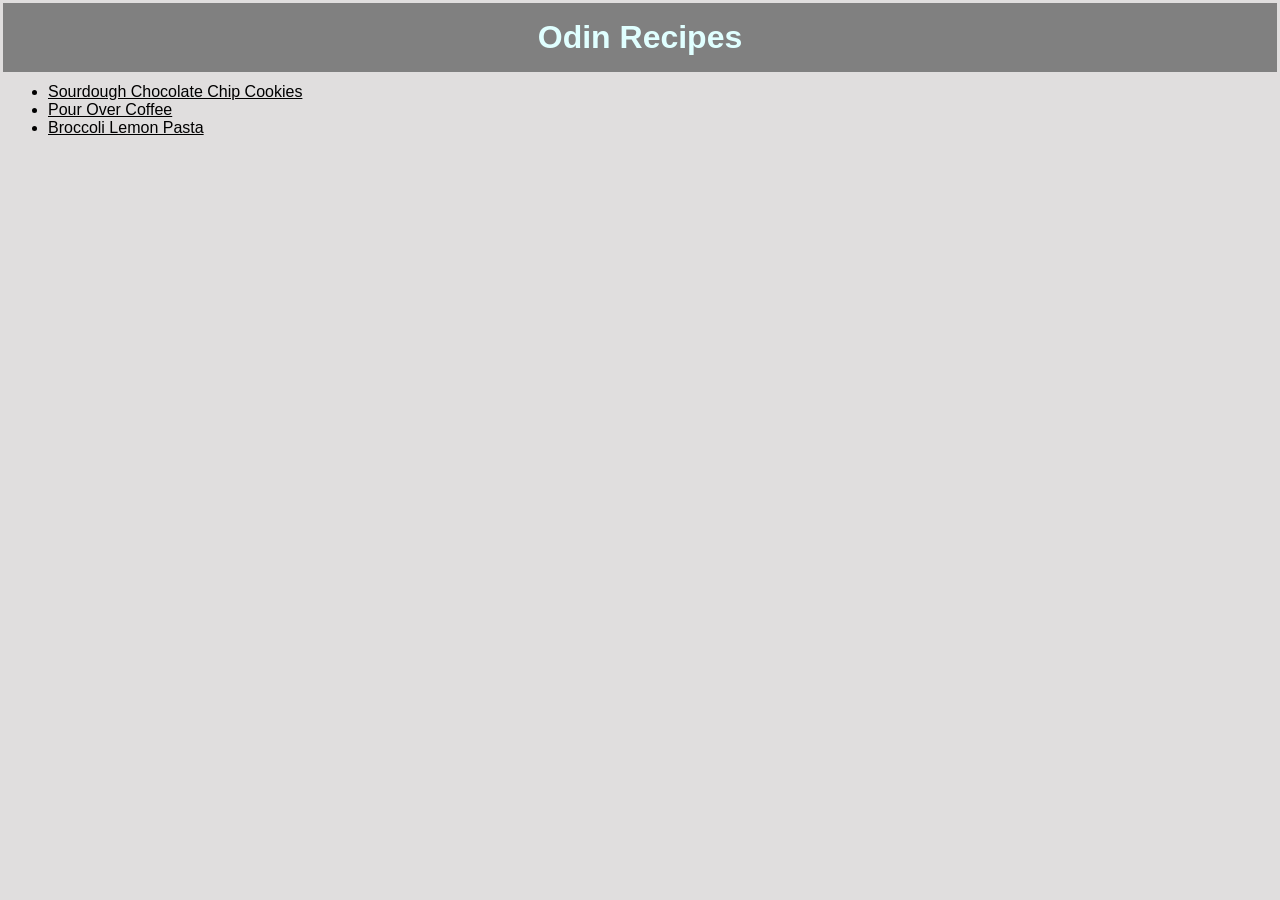
<file: index.html>
<!DOCTYPE html>
<html lang="en">
<head>
    <meta charset="UTF-8">
    <meta name="viewport" content="width=device-width, initial-scale=1.0">
    <title>Odin Recipes</title>
    <link rel="stylesheet" href="./css/style.css">
</head>
<body>
    <h1>Odin Recipes</h1>
    <ul>
        <li><a href="recipes/sourdough-chocolate-chip-cookies.html">Sourdough Chocolate Chip Cookies</a></li>
        <li><a href="recipes/pour-over.html">Pour Over Coffee</a></li>
        <li><a href="recipes/broccoli-lemon-pasta.html">Broccoli Lemon Pasta</a></li>
    </ul>
</body>
</html>
</file>
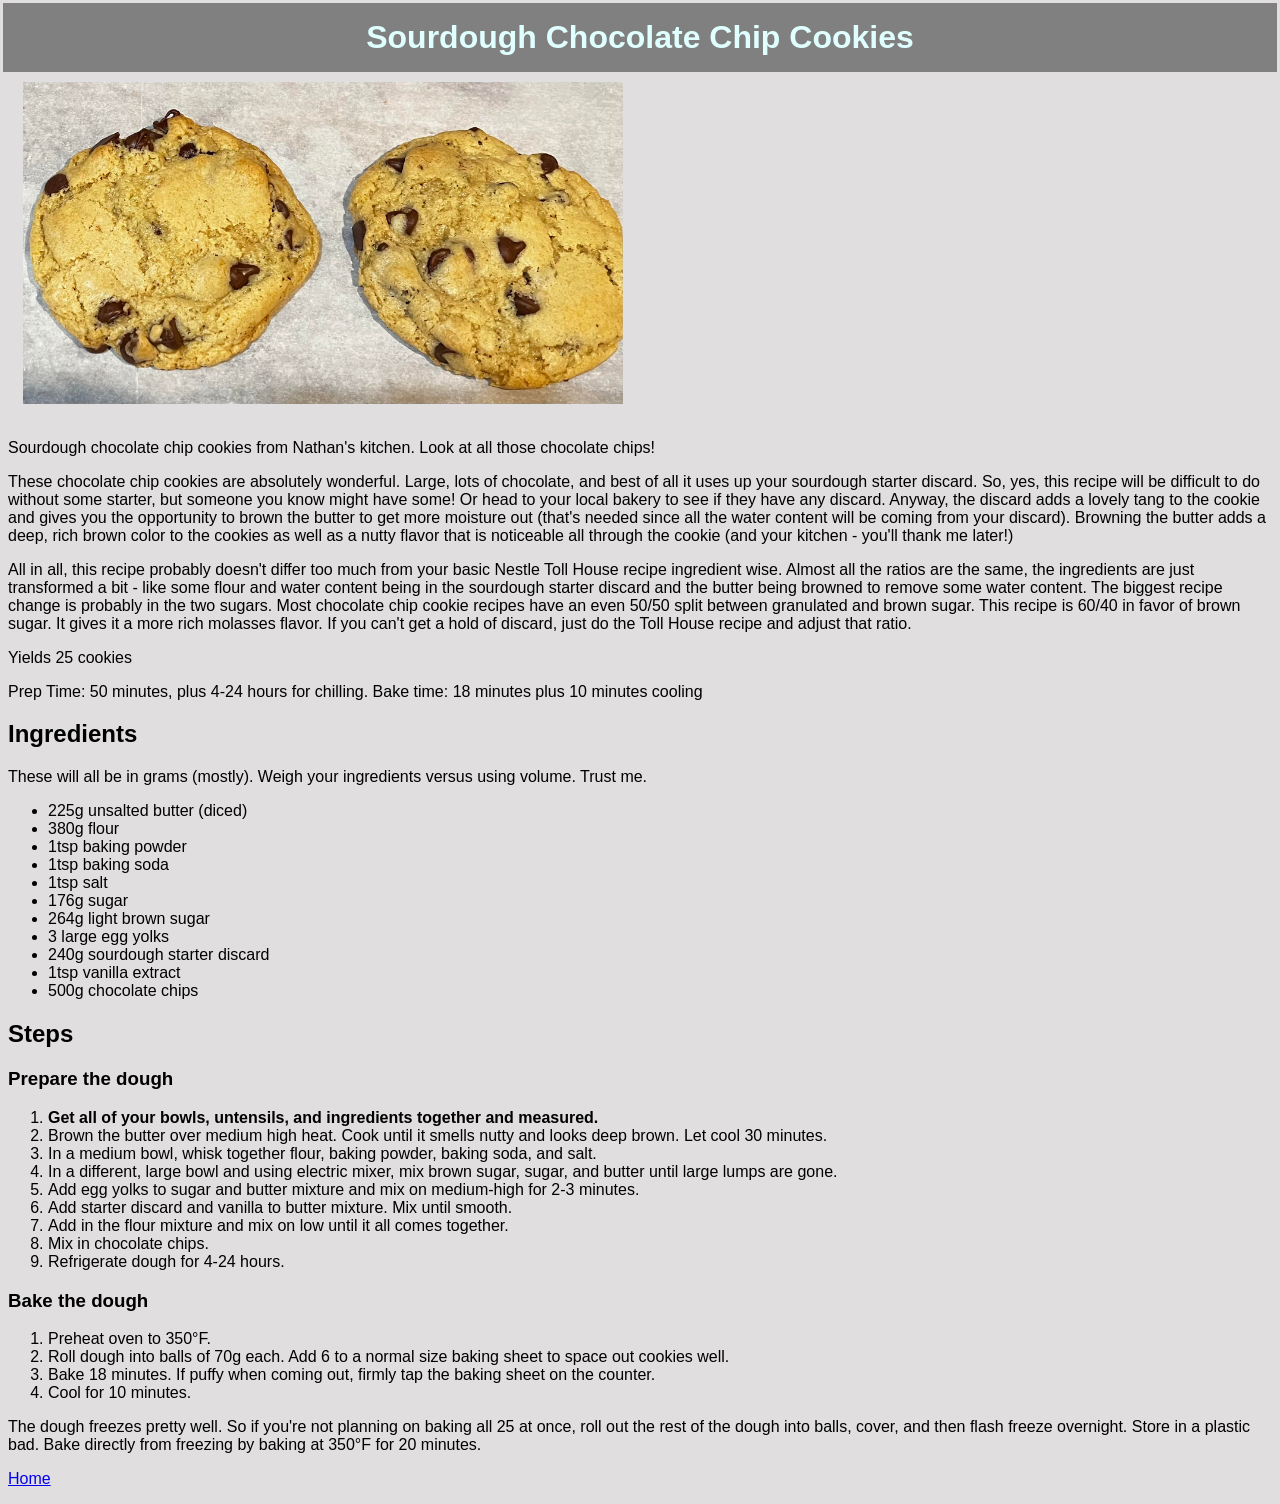
<file: recipes/sourdough-chocolate-chip-cookies.html>
<!DOCTYPE html>
<html lang="en">
<head>
    <meta charset="UTF-8">
    <meta name="viewport" content="width=device-width, initial-scale=1.0">
    <title>Sourdough Chocolate Chip Cookies</title>
    <link rel="stylesheet" href="../css/recipe-style.css">
</head>
<body>
    <h1>Sourdough Chocolate Chip Cookies</h1>
    <img src="../img/sourdough-choc-chip-cookie.jpg" alt="A couple of massive, delicious Chocolate Chip Cookies." width="600">
    <p>Sourdough chocolate chip cookies from Nathan's kitchen. Look at all those chocolate chips!</p>
    <p>These chocolate chip cookies are absolutely wonderful. Large, lots of chocolate, and best of all it uses
        up your sourdough starter discard. So, yes, this recipe will be difficult to do without some starter, but
        someone you know might have some! Or head to your local bakery to see if they have any discard. Anyway,
        the discard adds a lovely tang to the cookie and gives you the opportunity to brown the butter to get 
        more moisture out (that's needed since all the water content will be coming from your discard). Browning
        the butter adds a deep, rich brown color to the cookies as well as a nutty flavor that is noticeable all
        through the cookie (and your kitchen - you'll thank me later!)
    </p>
    <p>All in all, this recipe probably doesn't differ too much from your basic Nestle Toll House recipe ingredient
        wise. Almost all the ratios are the same, the ingredients are just transformed a bit - like some flour and 
        water content being in the sourdough starter discard and the butter being browned to remove some water
        content. The biggest recipe change is probably in the two sugars. Most chocolate chip cookie recipes have an
        even 50/50 split between granulated and brown sugar. This recipe is 60/40 in favor of brown sugar. It gives
        it a more rich molasses flavor. If you can't get a hold of discard, just do the Toll House recipe and adjust
        that ratio.
    </p>
    <p>Yields 25 cookies</p>
    <p>Prep Time: 50 minutes, plus 4-24 hours for chilling. Bake time: 18 minutes plus 10 minutes cooling</p>
    <h2>Ingredients</h2>
    <p>These will all be in grams (mostly). Weigh your ingredients versus using volume. Trust me.</p>
    <ul>
        <li>225g unsalted butter (diced)</li>
        <li>380g flour</li>
        <li>1tsp baking powder</li>
        <li>1tsp baking soda</li>
        <li>1tsp salt</li>
        <li>176g sugar</li>
        <li>264g light brown sugar</li>
        <li>3 large egg yolks</li>
        <li>240g sourdough starter discard</li>
        <li>1tsp vanilla extract</li>
        <li>500g chocolate chips</li>
    </ul>
    <h2>Steps</h2>
    <h3>Prepare the dough</h3>
    <ol>
        <li><strong>Get all of your bowls, untensils, and ingredients together and measured.</strong></li>
        <li>Brown the butter over medium high heat. Cook until it smells nutty and looks deep brown. Let cool 30 minutes.</li>
        <li>In a medium bowl, whisk together flour, baking powder, baking soda, and salt.</li>
        <li>In a different, large bowl and using electric mixer, mix brown sugar, sugar, and butter until large lumps are gone.</li>
        <li>Add egg yolks to sugar and butter mixture and mix on medium-high for 2-3 minutes.</li>
        <li>Add starter discard and vanilla to butter mixture. Mix until smooth.</li>
        <li>Add in the flour mixture and mix on low until it all comes together.</li>
        <li>Mix in chocolate chips.</li>
        <li>Refrigerate dough for 4-24 hours.</li>
    </ol>
    <h3>Bake the dough</h3>
    <ol>
        <li>Preheat oven to 350&degF.</li>
        <li>Roll dough into balls of 70g each. Add 6 to a normal size baking sheet to space out cookies well.</li>
        <li>Bake 18 minutes. If puffy when coming out, firmly tap the baking sheet on the counter.</li>
        <li>Cool for 10 minutes.</li>
    </ol>
    <p>The dough freezes pretty well. So if you're not planning on baking all 25 at once, roll out the rest of the dough
        into balls, cover, and then flash freeze overnight. Store in a plastic bad. Bake directly from freezing by baking
        at 350&degF for 20 minutes.
    </p>
    <p><a href="../index.html">Home</a></p>
</body>
</html>
</file>
<file: css/style.css>
body {
    background-color: #e0dede;
    font-family: Verdana, sans-serif;
}

h1 {
    text-align: center;
    font-family: Verdana, sans-serif;
    background-color: gray;
    padding: 16px;
    margin: -5px;
    color:lightcyan
}

a {
    color: black;
}
</file>
<file: css/recipe-style.css>
body {
    background-color: #e0dede;
    font-family: Verdana, sans-serif;
}

h1 {
    text-align: center;
    font-family: Verdana, sans-serif;
    background-color: gray;
    padding: 16px;
    margin: -5px;
    color:lightcyan
}

img {
    margin: 15px;
}
</file>
